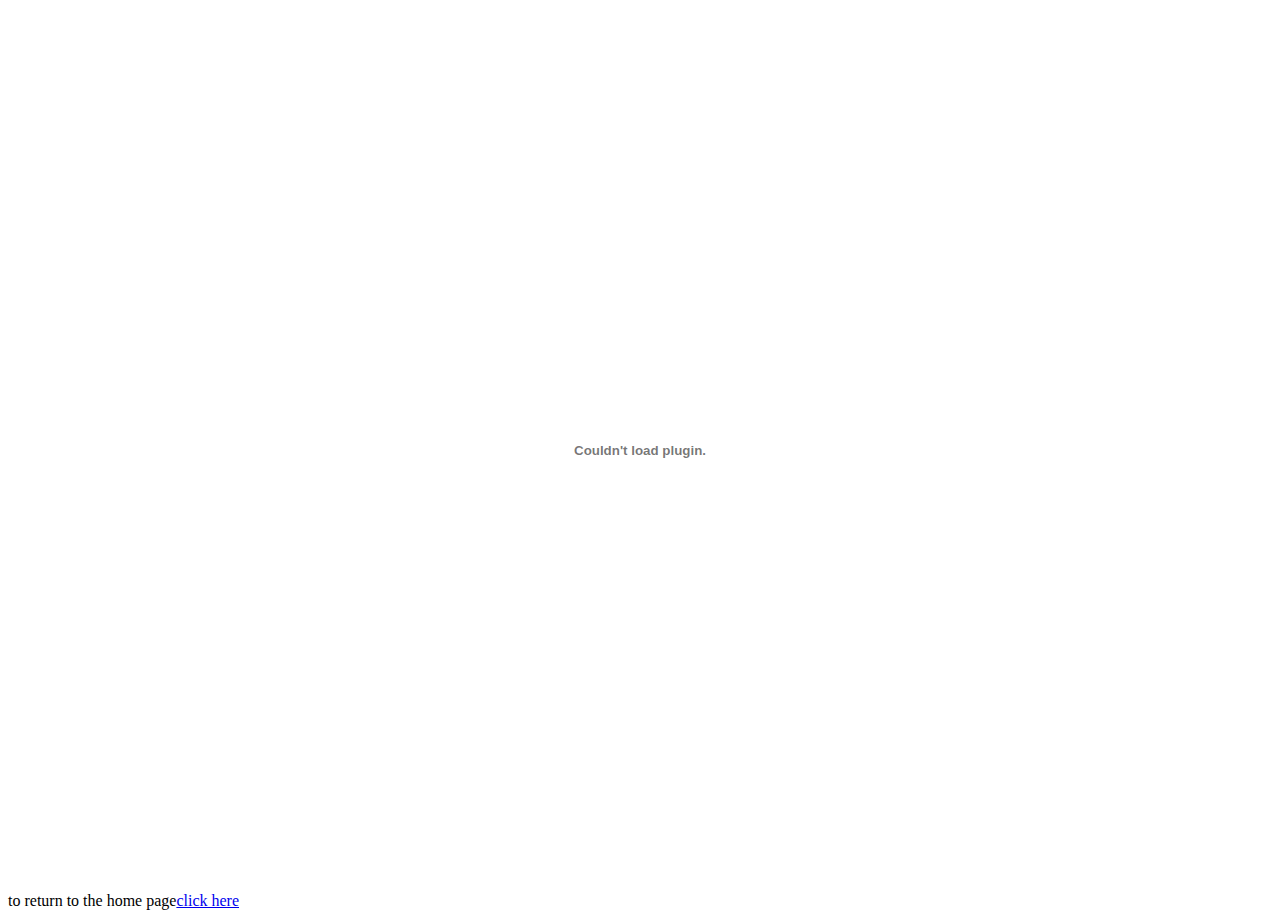
<file: my CV.html>
<html>
<head>
<head>
    <meta charset="UTF-8">
    <meta name="viewport" content="width=device-width, initial-scale=1.0">
<title>my CV</title>
<body>
<embed src="docs/cv.pdf" type="application/pdf" width="100%" height="100%" />
to return to the home page<a href=index.html>click here</a>
</body>
</head>
</html>
</file>
